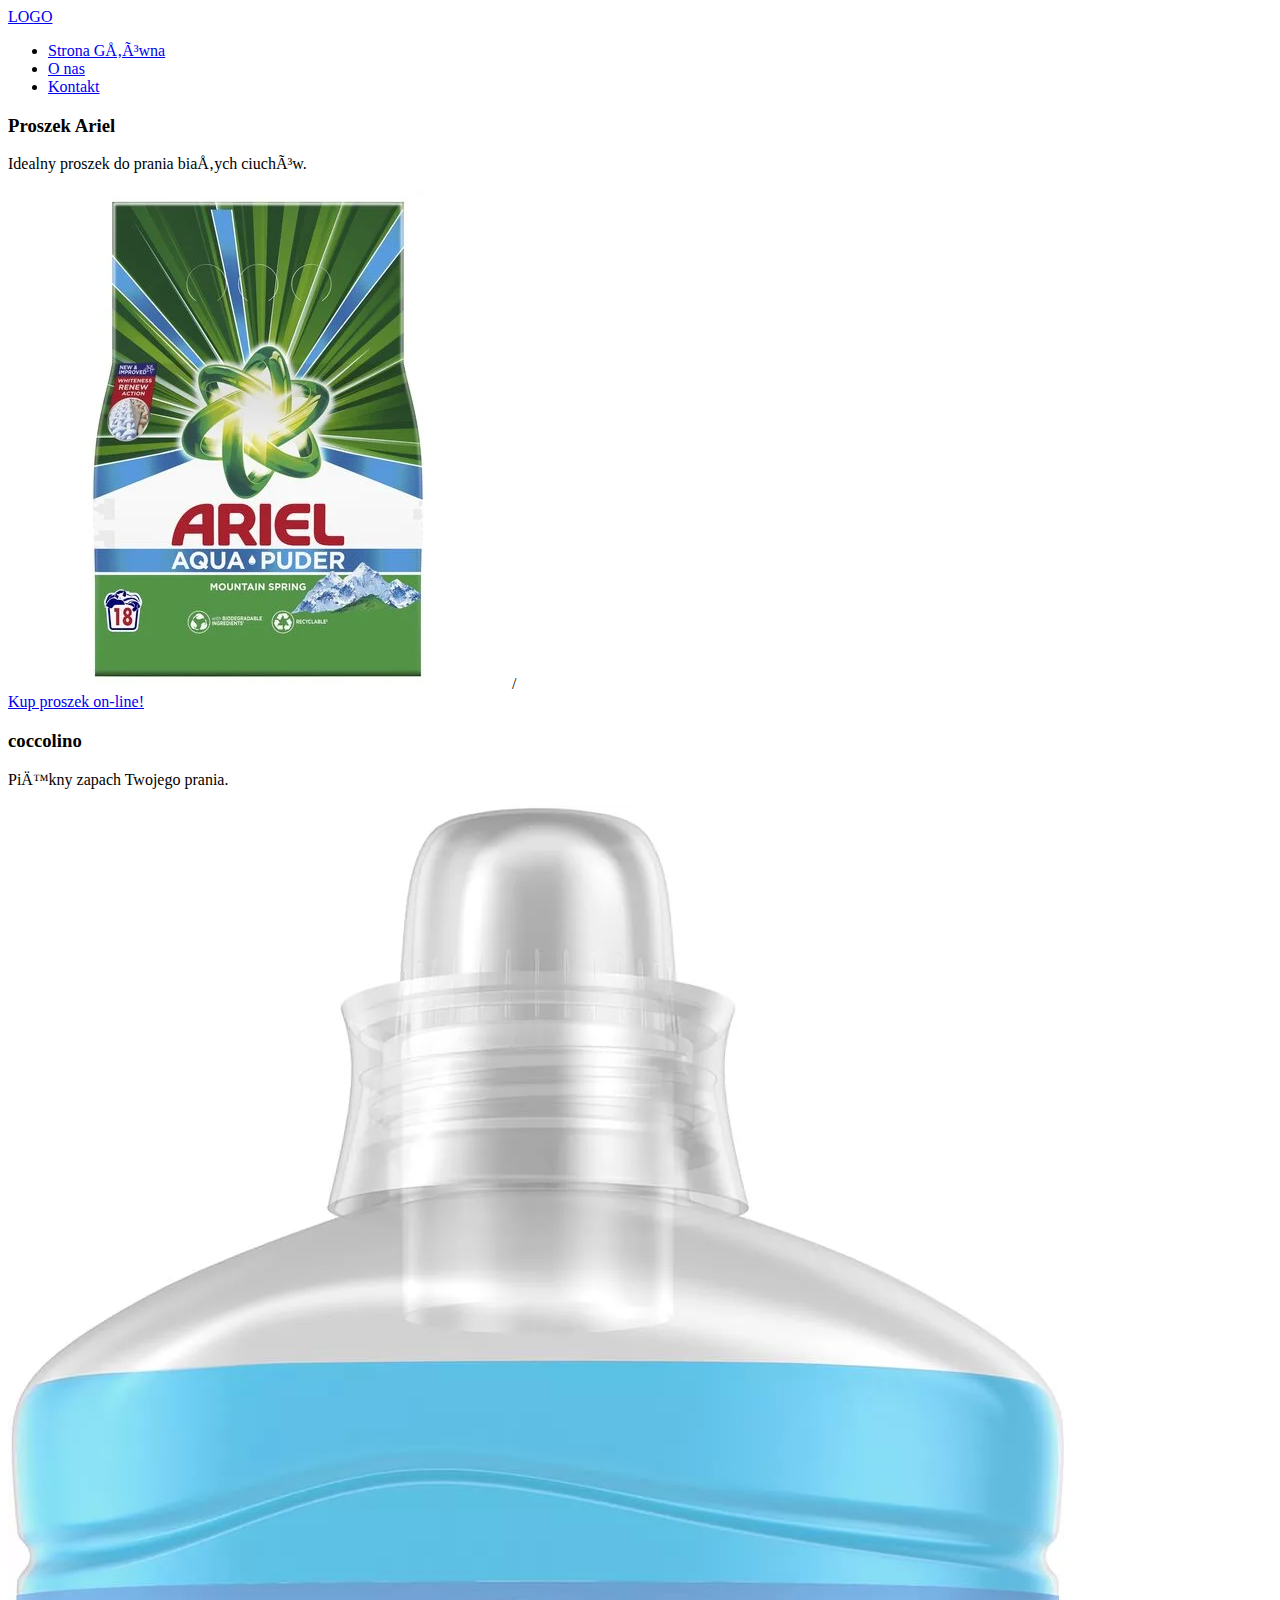
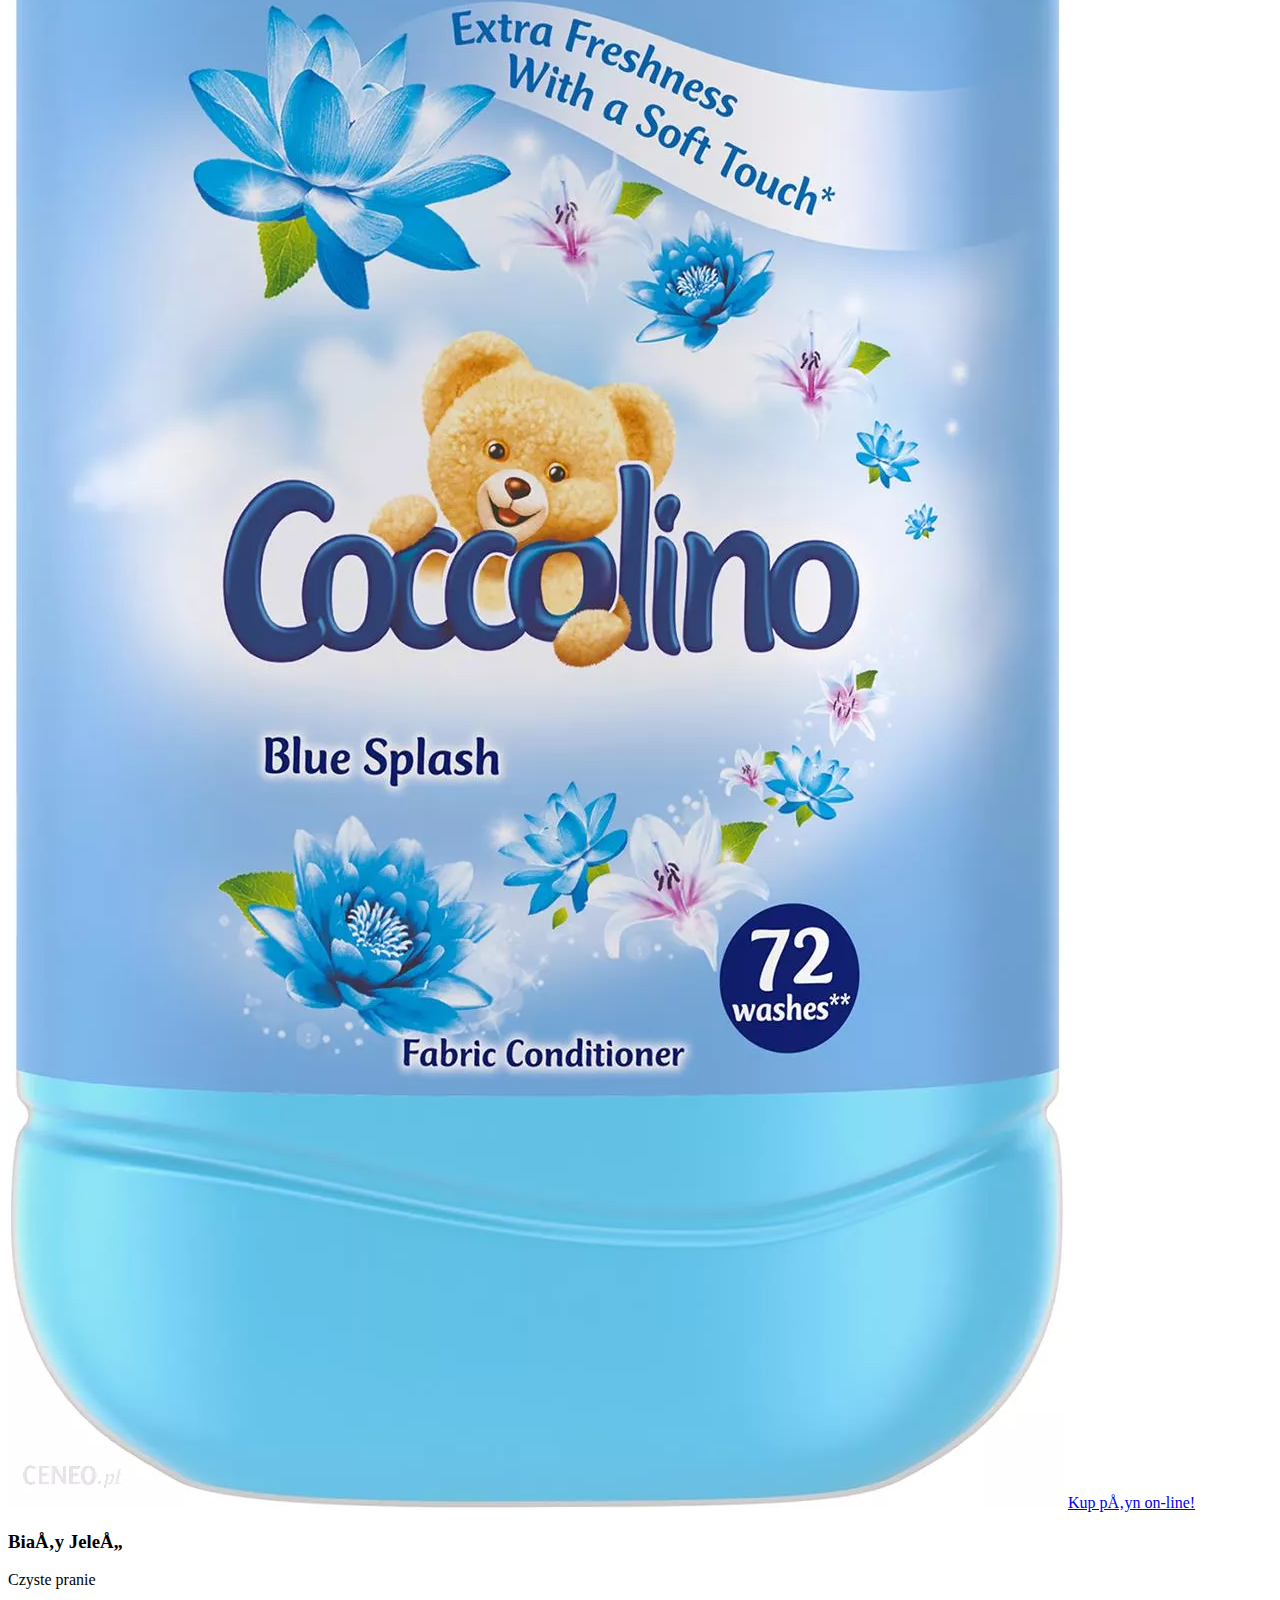
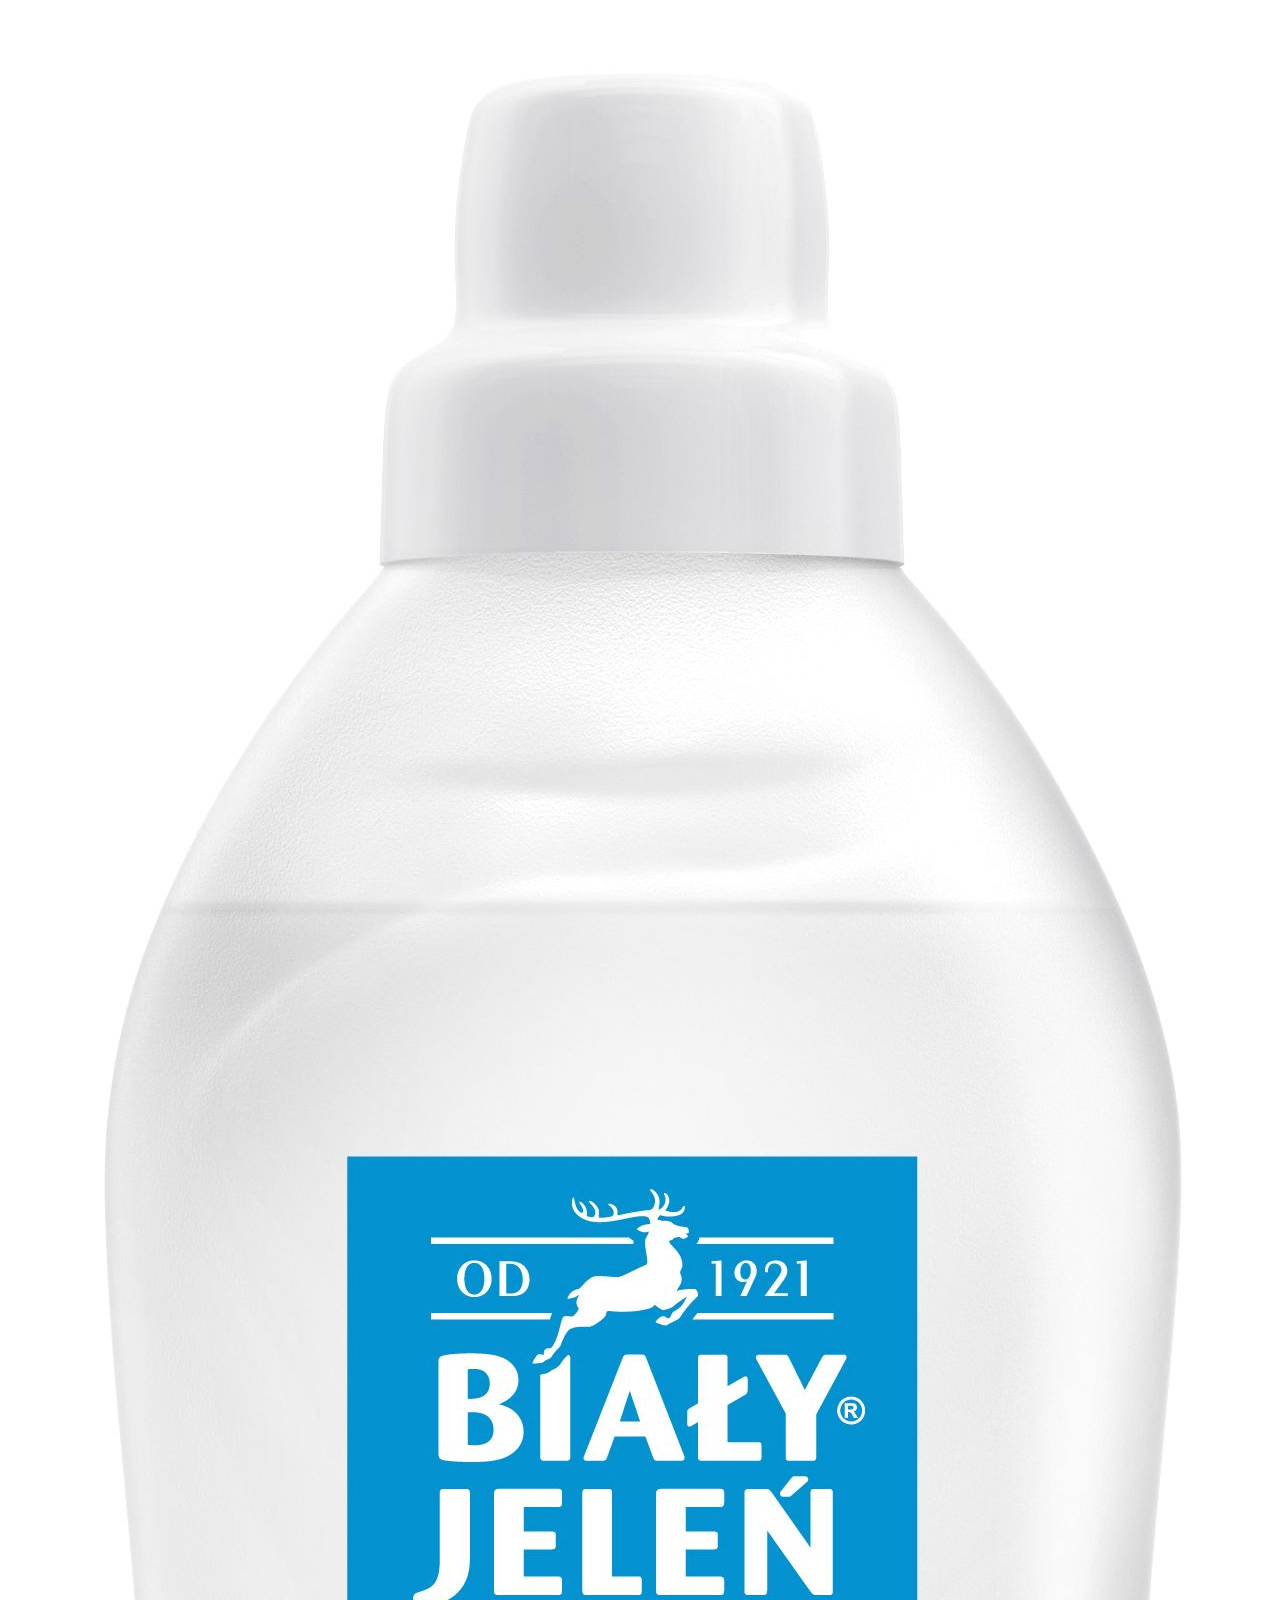
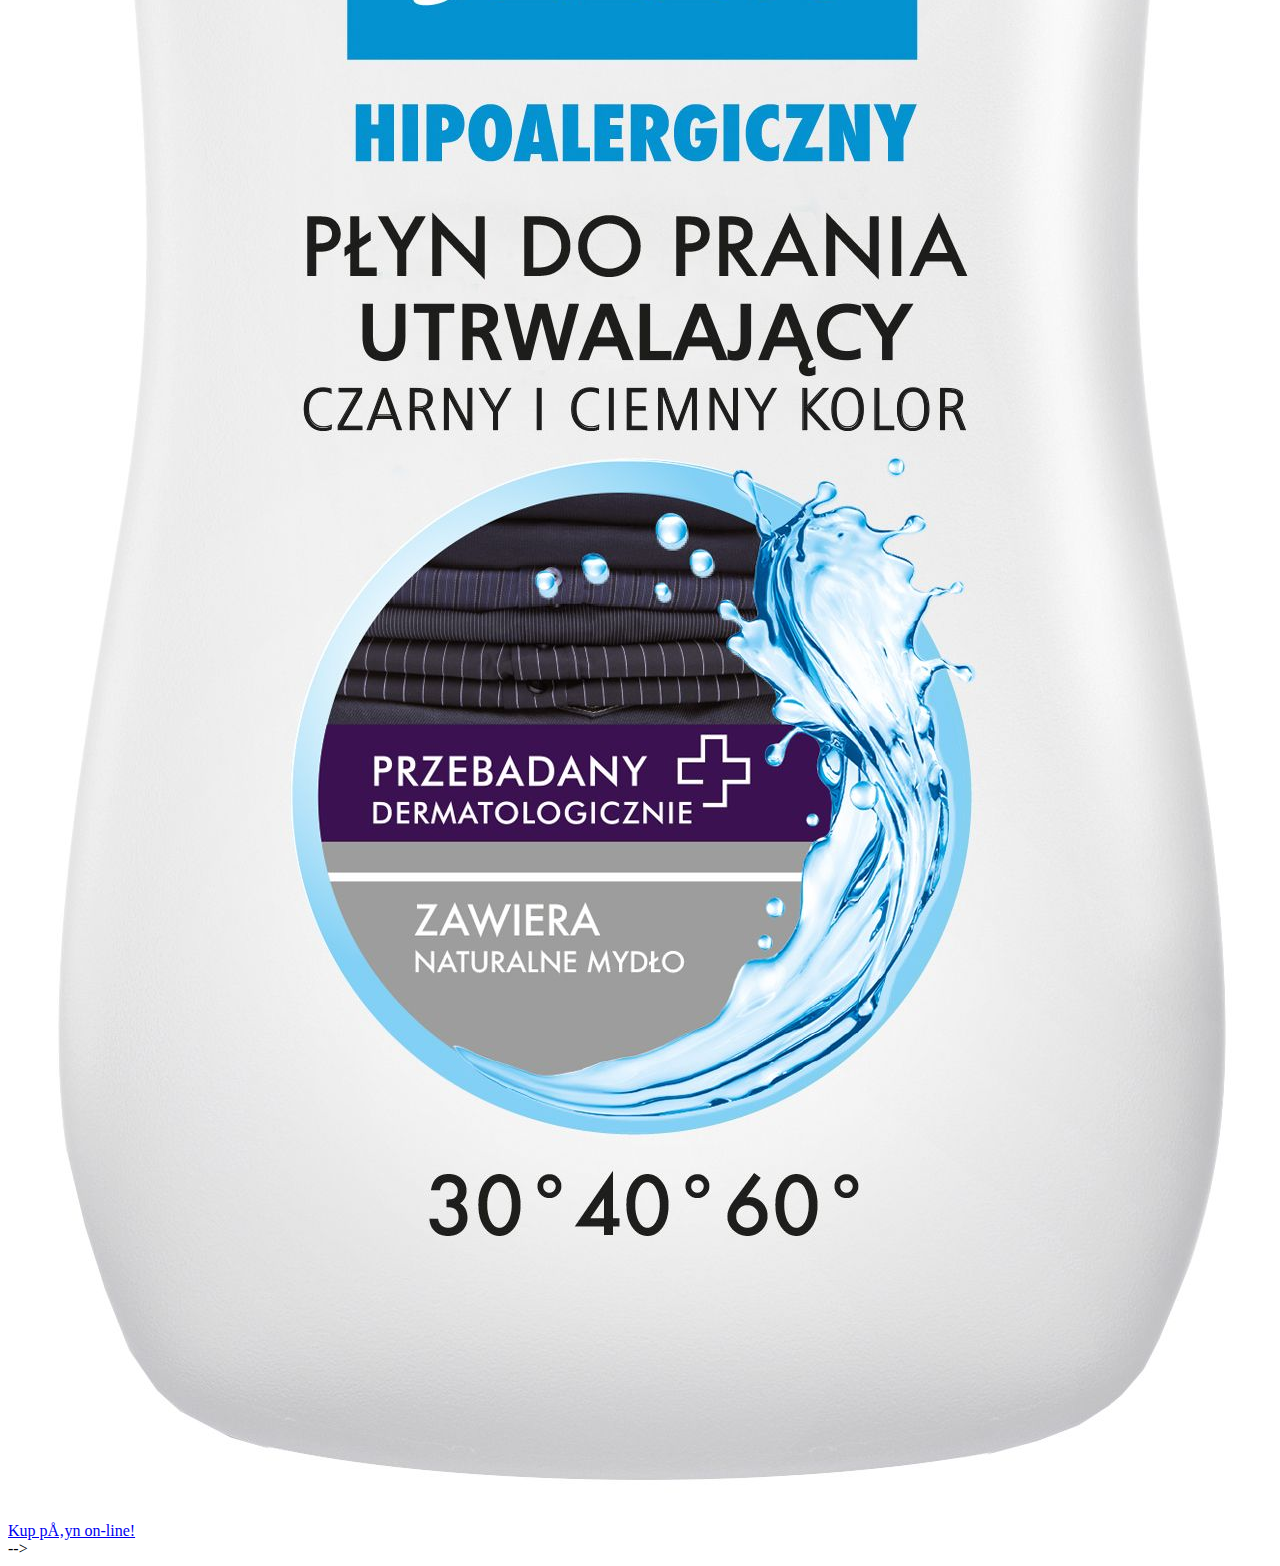
<file: index.html>
<!-- <!DOCTYPE html>
<html lang="en">
  <head>
    <meta charset="UTF-8" />
    <meta http-equiv="X-UA-Compatible" content="IE=edge" />
    <meta name="viewport" content="width=device-width, initial-scale=1.0" />
    <link rel="stylesheet" type="text/css" href="style.css" />
    <title>Document</title>
  </head>
  <body>
        <!-- NAWIGACJA -->
        <nav class="nav">
          <div class="container">
        <div class="nav-logo">
        <a href="/"> LOGO
        </a>
      </div>
      <ul class="nav-links">
        <li>
          <a href="/">Strona Główna</a>
        </li>
        <li>
          <a href="/about.html">O nas</a>
        </li>
        <li>
          <a href="/contact.html">Kontakt</a>
        </li>
      </ul>
      </div>
      </nav>

    <!-- MAIN -->
          <main>
  <div class="services">
    <div class="container">
      <div class="service">
        <h3 id="ariel">Proszek Ariel</h3>
        <p>Idealny proszek do prania białych ciuchów.</p>
        <a
          href="https://www.mediaexpert.pl/agd-male/srodki-czystosci/proszki-do-prania/proszek-ariel-do-kolorow-36-pran-2-7kg?gclid=Cj0KCQjwgLOiBhC7ARIsAIeetVBf_I0SOyUyRRarYeqsHjsk1qIT8ZdgUHw10J_Ry95miABfHWlrx1waAh5jEALw_wcB"
          target="_blank"
        >
        
          <img src="images/ariel.webp" alt="Proszek Ariel" title="Ariel"/></a>
          /<div></div>
        <a
          href="https://www.mediaexpert.pl/agd-male/srodki-czystosci/proszki-do-prania/proszek-ariel-do-kolorow-36-pran-2-7kg?gclid=Cj0KCQjwgLOiBhC7ARIsAIeetVBf_I0SOyUyRRarYeqsHjsk1qIT8ZdgUHw10J_Ry95miABfHWlrx1waAh5jEALw_wcB"
          target="_blank"
          >Kup proszek on-line!
        </a>
      </div>
      <div class="service">
        <h3 id="coccolino">coccolino</h3>
        <p>Piękny zapach Twojego prania.</p>
        <a
          href="https://allegro.pl/oferta/coccolino-creations-plyn-do-plukania-mix-4x1-45l-9397963678?offerId=9397963678&inventoryUnitId=puiCiYOcYNoYnmh1uRROnA&adGroupId=N2I0MjU5MDgtZjFjYy00NGZhLWIzOTEtODVlNTc2MjdjNGNiAA&campaignId=ZTdiNjA1ZjEtMzBkNC00ZmIzLWJiYjItMTY1ZTBjMWMzYjU5AA&sig=070e674b0d39a9b8bd7eb15dab871abd&utm_feed=aa34192d-eee2-4419-9a9a-de66b9dfae24&utm_source=google&utm_medium=ads&gclid=Cj0KCQjwgLOiBhC7ARIsAIeetVCLVmwhqUzGgM4i4H_4IOK46sDXu6xm7xXbfdLYrPV-Q3MBoX-VC00aAtJdEALw_wcB"
          target="_blank"
        >
          <img
            src="images/coccolino.webp"
            alt="Płyn Cocolino"
            title="coccolino"
        /></a>
        <a
          href="https://allegro.pl/oferta/coccolino-creations-plyn-do-plukania-mix-4x1-45l-9397963678?offerId=9397963678&inventoryUnitId=puiCiYOcYNoYnmh1uRROnA&adGroupId=N2I0MjU5MDgtZjFjYy00NGZhLWIzOTEtODVlNTc2MjdjNGNiAA&campaignId=ZTdiNjA1ZjEtMzBkNC00ZmIzLWJiYjItMTY1ZTBjMWMzYjU5AA&sig=070e674b0d39a9b8bd7eb15dab871abd&utm_feed=aa34192d-eee2-4419-9a9a-de66b9dfae24&utm_source=google&utm_medium=ads&gclid=Cj0KCQjwgLOiBhC7ARIsAIeetVCLVmwhqUzGgM4i4H_4IOK46sDXu6xm7xXbfdLYrPV-Q3MBoX-VC00aAtJdEALw_wcB"
          target="_blank"
          >Kup płyn on-line!
        </a>
      </div>
      <div class="service">
        <h3 id="jelen">Biały Jeleń</h3>
        <p>Czyste pranie</p>
        <a
          href="https://allegro.pl/oferta/bialy-jelen-plyn-do-prania-uniwersalny-1l-10884148330?offerId=10884148330&inventoryUnitId=PHEYjaYR674mbado4oeETQ&adGroupId=YjNlNjQ3NTMtMWVmOC00YTIzLTg5OWItZWYzYTZhMjRkMDkyAA&campaignId=M2MyNjEzY2ItYWIwMy00ZmRiLWFhODItZWFkMTYzN2Y2OWY5AA&sig=22db5a7f5da6d2a975b5c5af2dc8ab44&utm_feed=aa34192d-eee2-4419-9a9a-de66b9dfae24&utm_source=google&utm_medium=ads&gclid=Cj0KCQjwgLOiBhC7ARIsAIeetVCydLqfBR2-bRLr0YvxPlj4t57GBJCr99zdm-0EPEjNqx4Eq2gkuAEaAr2tEALw_wcB"
          target="_blank"
        >
          <img src="images/jelen.jpg" alt="Płyn Jeleń" title="jeleń"
        /></a>
        <a
          href="https://allegro.pl/oferta/bialy-jelen-plyn-do-prania-uniwersalny-1l-10884148330?offerId=10884148330&inventoryUnitId=PHEYjaYR674mbado4oeETQ&adGroupId=YjNlNjQ3NTMtMWVmOC00YTIzLTg5OWItZWYzYTZhMjRkMDkyAA&campaignId=M2MyNjEzY2ItYWIwMy00ZmRiLWFhODItZWFkMTYzN2Y2OWY5AA&sig=22db5a7f5da6d2a975b5c5af2dc8ab44&utm_feed=aa34192d-eee2-4419-9a9a-de66b9dfae24&utm_source=google&utm_medium=ads&gclid=Cj0KCQjwgLOiBhC7ARIsAIeetVCydLqfBR2-bRLr0YvxPlj4t57GBJCr99zdm-0EPEjNqx4Eq2gkuAEaAr2tEALw_wcB"
          target="_blank"
          >Kup płyn on-line!
        </a>
      </div>      
    </div>
  </div>

   </div>
    </div>
</main>
<script src="scripts.js"> </script>
  </body>
</html> -->


<div class="squares">
  <div class="square"></div>
  <div class="square"></div>
  <div class="square"></div>
  <div class="square"></div>
  <div class="square"></div>
</div>
</file>
<file: style.css>
* {
  margin: 0;
  padding: 0;
  box-sizing: border-box;
}

.container {
  max-width: 960px;
  margin: 0 auto;
}

.nav {
  height: 80px;
}

.nav .container {
  height: 100%;
  display: flex;
  justify-content: space-between;
  align-items: center;
}

a {
  display: inline-block;
  text-decoration: none;
  color: black;
  font-size: 20px;
}

li + li {
  margin-left: 14px;
}

.nav-links {
  display: flex;
  list-style: none;
}

/* SERVICES */
.services .container {
  display: flex;
  justify-content: space-between;
}

img {
  width: 100%;
}

.service {
  flex-basis: 30%;
  padding: 16px;
  box-shadow: rgba(0, 0, 0, 0.16) 0px 1px 4px;
  border-radius: 5px;
}
</file>
